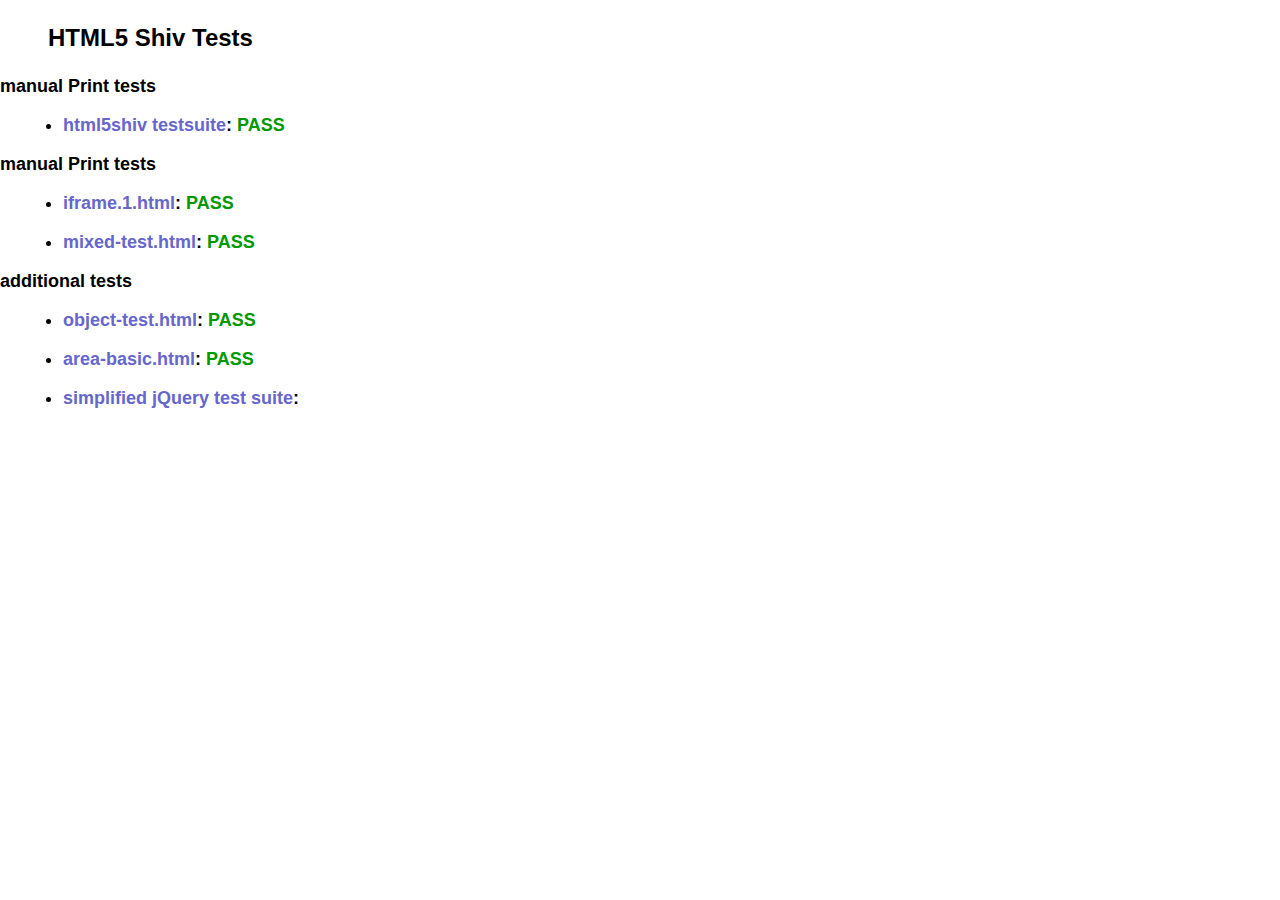
<file: ie/html5shiv/test/index.html>
<!doctype html>
<html>
	<head>
		<meta charset="utf-8">
		<title>IE&lt;9 HTML5 Shiv Tests</title>
		<link rel="stylesheet" href="style.css">
		<script src="../src/html5shiv-printshiv.js"></script>
	</head>
	<body>
		<h1>
			HTML5 Shiv Tests
		</h1>
		<h2>manual Print tests</h2>
		<ul>
			<li>
				<a href="html5shiv.html">html5shiv testsuite</a>: <span class="pass">PASS</span>
			</li>
			
		</ul>
		<h2>manual Print tests</h2>
		<ul>
			<li>
				<a href="iframe.1.html">iframe.1.html</a>: <span class="pass">PASS</span>
			</li>
			<li>
				<a href="mixed-test.html">mixed-test.html</a>: <span class="pass">PASS</span>
			</li>
			
		</ul>
		<h2>additional tests</h2>
		<ul>
			
			<li>
				<a href="object-test.html">object-test.html</a>: <span class="pass">PASS</span>
			</li>
			
			<li>
				<a href="highcharts/area-basic.html">area-basic.html</a>: <span class="pass">PASS</span>
			</li>
			<li>
				<a href="jquery-1.7.1/index.html">simplified jQuery test suite</a>:
			</li>
		</ul>
	<body>
</html>
</file>
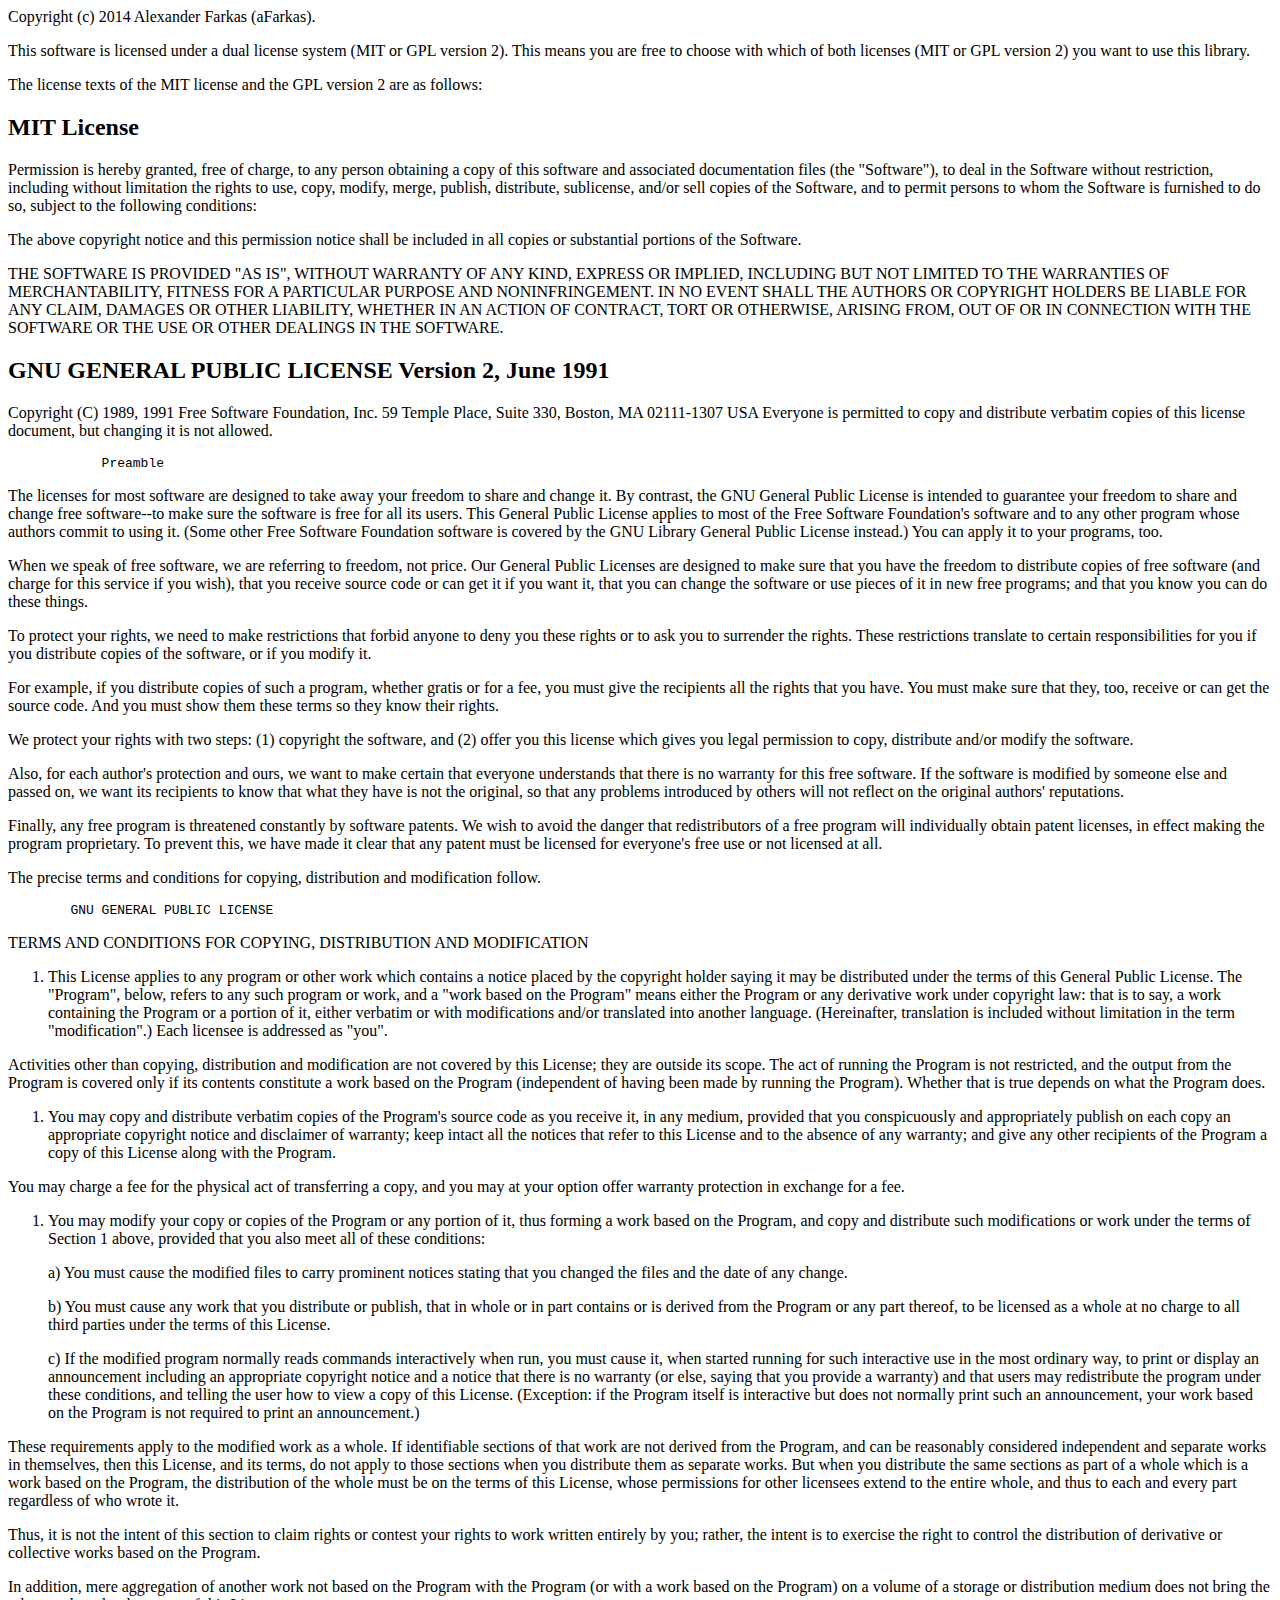
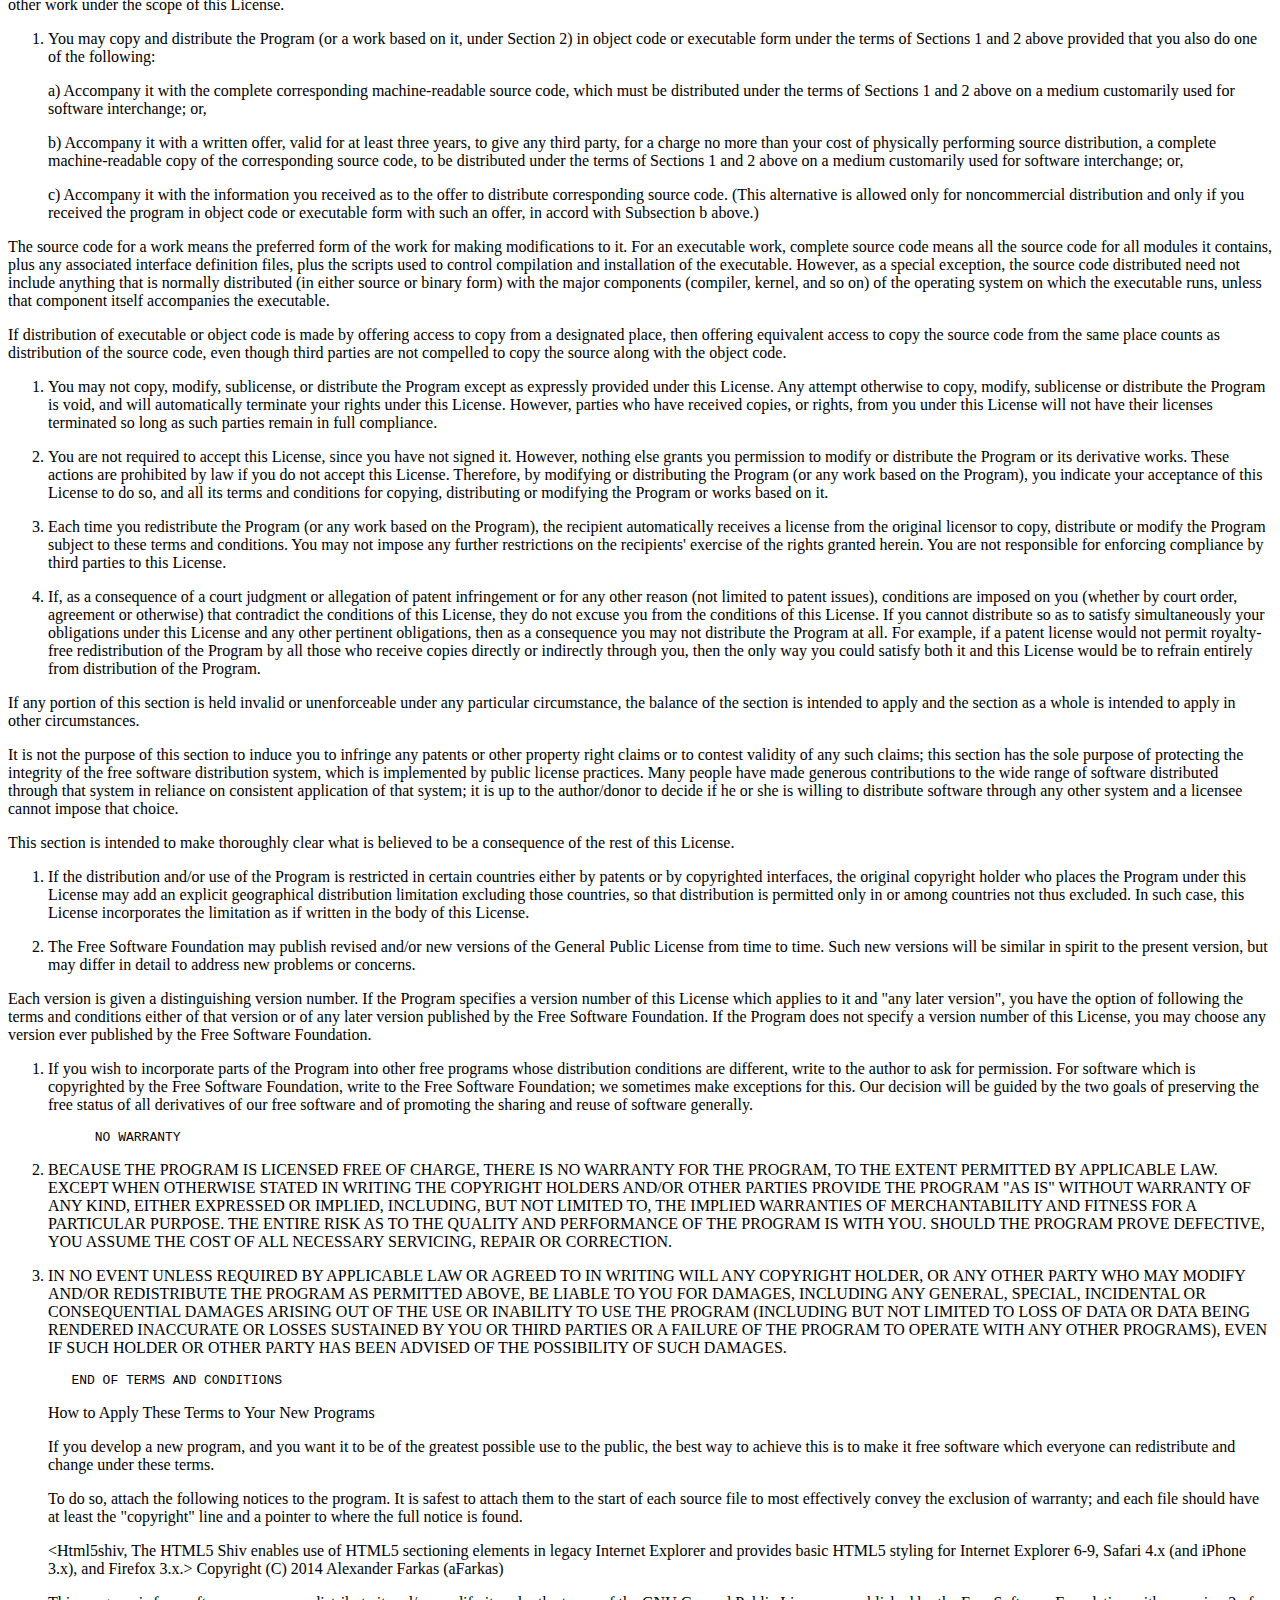
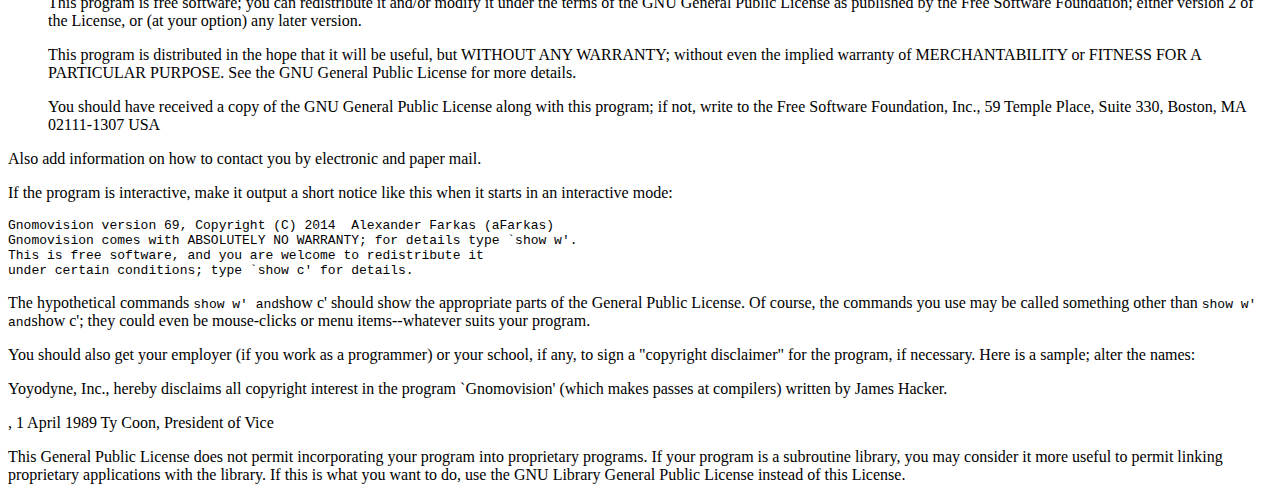
<file: ie/html5shiv/MIT and GPL2 licenses.html>
<html>
      <head>
        <meta charset="UTF-8">
        <title>MIT and GPL2 licenses.md</title>
      </head>
      <body>
        <p>Copyright (c) 2014 Alexander Farkas (aFarkas).</p>
<p>This software is licensed under a dual license system (MIT or GPL version 2). 
This means you are free to choose with which of both licenses (MIT or 
GPL version 2) you want to use this library. </p>
<p>The license texts of the MIT license and the GPL version 2 are as follows:</p>
<h2 id="mit-license">MIT License</h2>
<p> Permission is hereby granted, free of charge, to any person obtaining a
 copy of this software and associated documentation files (the &quot;Software&quot;),
 to deal in the Software without restriction, including without limitation
 the rights to use, copy, modify, merge, publish, distribute, sublicense,
 and/or sell copies of the Software, and to permit persons to whom the
 Software is furnished to do so, subject to the following conditions:</p>
<p> The above copyright notice and this permission notice shall be included in
 all copies or substantial portions of the Software.</p>
<p> THE SOFTWARE IS PROVIDED &quot;AS IS&quot;, WITHOUT WARRANTY OF ANY KIND, EXPRESS OR
 IMPLIED, INCLUDING BUT NOT LIMITED TO THE WARRANTIES OF MERCHANTABILITY,
 FITNESS FOR A PARTICULAR PURPOSE AND NONINFRINGEMENT. IN NO EVENT SHALL THE
 AUTHORS OR COPYRIGHT HOLDERS BE LIABLE FOR ANY CLAIM, DAMAGES OR OTHER
 LIABILITY, WHETHER IN AN ACTION OF CONTRACT, TORT OR OTHERWISE, ARISING
 FROM, OUT OF OR IN CONNECTION WITH THE SOFTWARE OR THE USE OR OTHER
 DEALINGS IN THE SOFTWARE.</p>
<h2 id="gnu-general-public-license-version-2-june-1991">GNU GENERAL PUBLIC LICENSE Version 2, June 1991</h2>
<p> Copyright (C) 1989, 1991 Free Software Foundation, Inc.
                       59 Temple Place, Suite 330, Boston, MA  02111-1307  USA
 Everyone is permitted to copy and distribute verbatim copies
 of this license document, but changing it is not allowed.</p>
<pre><code>            Preamble
</code></pre><p>  The licenses for most software are designed to take away your
freedom to share and change it.  By contrast, the GNU General Public
License is intended to guarantee your freedom to share and change free
software--to make sure the software is free for all its users.  This
General Public License applies to most of the Free Software
Foundation&#39;s software and to any other program whose authors commit to
using it.  (Some other Free Software Foundation software is covered by
the GNU Library General Public License instead.)  You can apply it to
your programs, too.</p>
<p>  When we speak of free software, we are referring to freedom, not
price.  Our General Public Licenses are designed to make sure that you
have the freedom to distribute copies of free software (and charge for
this service if you wish), that you receive source code or can get it
if you want it, that you can change the software or use pieces of it
in new free programs; and that you know you can do these things.</p>
<p>  To protect your rights, we need to make restrictions that forbid
anyone to deny you these rights or to ask you to surrender the rights.
These restrictions translate to certain responsibilities for you if you
distribute copies of the software, or if you modify it.</p>
<p>  For example, if you distribute copies of such a program, whether
gratis or for a fee, you must give the recipients all the rights that
you have.  You must make sure that they, too, receive or can get the
source code.  And you must show them these terms so they know their
rights.</p>
<p>  We protect your rights with two steps: (1) copyright the software, and
(2) offer you this license which gives you legal permission to copy,
distribute and/or modify the software.</p>
<p>  Also, for each author&#39;s protection and ours, we want to make certain
that everyone understands that there is no warranty for this free
software.  If the software is modified by someone else and passed on, we
want its recipients to know that what they have is not the original, so
that any problems introduced by others will not reflect on the original
authors&#39; reputations.</p>
<p>  Finally, any free program is threatened constantly by software
patents.  We wish to avoid the danger that redistributors of a free
program will individually obtain patent licenses, in effect making the
program proprietary.  To prevent this, we have made it clear that any
patent must be licensed for everyone&#39;s free use or not licensed at all.</p>
<p>  The precise terms and conditions for copying, distribution and
modification follow.</p>
<pre><code>        GNU GENERAL PUBLIC LICENSE
</code></pre><p>   TERMS AND CONDITIONS FOR COPYING, DISTRIBUTION AND MODIFICATION</p>
<ol>
<li>This License applies to any program or other work which contains
a notice placed by the copyright holder saying it may be distributed
under the terms of this General Public License.  The &quot;Program&quot;, below,
refers to any such program or work, and a &quot;work based on the Program&quot;
means either the Program or any derivative work under copyright law:
that is to say, a work containing the Program or a portion of it,
either verbatim or with modifications and/or translated into another
language.  (Hereinafter, translation is included without limitation in
the term &quot;modification&quot;.)  Each licensee is addressed as &quot;you&quot;.</li>
</ol>
<p>Activities other than copying, distribution and modification are not
covered by this License; they are outside its scope.  The act of
running the Program is not restricted, and the output from the Program
is covered only if its contents constitute a work based on the
Program (independent of having been made by running the Program).
Whether that is true depends on what the Program does.</p>
<ol>
<li>You may copy and distribute verbatim copies of the Program&#39;s
source code as you receive it, in any medium, provided that you
conspicuously and appropriately publish on each copy an appropriate
copyright notice and disclaimer of warranty; keep intact all the
notices that refer to this License and to the absence of any warranty;
and give any other recipients of the Program a copy of this License
along with the Program.</li>
</ol>
<p>You may charge a fee for the physical act of transferring a copy, and
you may at your option offer warranty protection in exchange for a fee.</p>
<ol>
<li><p>You may modify your copy or copies of the Program or any portion
of it, thus forming a work based on the Program, and copy and
distribute such modifications or work under the terms of Section 1
above, provided that you also meet all of these conditions:</p>
<p>a) You must cause the modified files to carry prominent notices
stating that you changed the files and the date of any change.</p>
<p>b) You must cause any work that you distribute or publish, that in
whole or in part contains or is derived from the Program or any
part thereof, to be licensed as a whole at no charge to all third
parties under the terms of this License.</p>
<p>c) If the modified program normally reads commands interactively
when run, you must cause it, when started running for such
interactive use in the most ordinary way, to print or display an
announcement including an appropriate copyright notice and a
notice that there is no warranty (or else, saying that you provide
a warranty) and that users may redistribute the program under
these conditions, and telling the user how to view a copy of this
License.  (Exception: if the Program itself is interactive but
does not normally print such an announcement, your work based on
the Program is not required to print an announcement.)</p>
</li>
</ol>
<p>These requirements apply to the modified work as a whole.  If
identifiable sections of that work are not derived from the Program,
and can be reasonably considered independent and separate works in
themselves, then this License, and its terms, do not apply to those
sections when you distribute them as separate works.  But when you
distribute the same sections as part of a whole which is a work based
on the Program, the distribution of the whole must be on the terms of
this License, whose permissions for other licensees extend to the
entire whole, and thus to each and every part regardless of who wrote it.</p>
<p>Thus, it is not the intent of this section to claim rights or contest
your rights to work written entirely by you; rather, the intent is to
exercise the right to control the distribution of derivative or
collective works based on the Program.</p>
<p>In addition, mere aggregation of another work not based on the Program
with the Program (or with a work based on the Program) on a volume of
a storage or distribution medium does not bring the other work under
the scope of this License.</p>
<ol>
<li><p>You may copy and distribute the Program (or a work based on it,
under Section 2) in object code or executable form under the terms of
Sections 1 and 2 above provided that you also do one of the following:</p>
<p>a) Accompany it with the complete corresponding machine-readable
source code, which must be distributed under the terms of Sections
1 and 2 above on a medium customarily used for software interchange; or,</p>
<p>b) Accompany it with a written offer, valid for at least three
years, to give any third party, for a charge no more than your
cost of physically performing source distribution, a complete
machine-readable copy of the corresponding source code, to be
distributed under the terms of Sections 1 and 2 above on a medium
customarily used for software interchange; or,</p>
<p>c) Accompany it with the information you received as to the offer
to distribute corresponding source code.  (This alternative is
allowed only for noncommercial distribution and only if you
received the program in object code or executable form with such
an offer, in accord with Subsection b above.)</p>
</li>
</ol>
<p>The source code for a work means the preferred form of the work for
making modifications to it.  For an executable work, complete source
code means all the source code for all modules it contains, plus any
associated interface definition files, plus the scripts used to
control compilation and installation of the executable.  However, as a
special exception, the source code distributed need not include
anything that is normally distributed (in either source or binary
form) with the major components (compiler, kernel, and so on) of the
operating system on which the executable runs, unless that component
itself accompanies the executable.</p>
<p>If distribution of executable or object code is made by offering
access to copy from a designated place, then offering equivalent
access to copy the source code from the same place counts as
distribution of the source code, even though third parties are not
compelled to copy the source along with the object code.</p>
<ol>
<li><p>You may not copy, modify, sublicense, or distribute the Program
except as expressly provided under this License.  Any attempt
otherwise to copy, modify, sublicense or distribute the Program is
void, and will automatically terminate your rights under this License.
However, parties who have received copies, or rights, from you under
this License will not have their licenses terminated so long as such
parties remain in full compliance.</p>
</li>
<li><p>You are not required to accept this License, since you have not
signed it.  However, nothing else grants you permission to modify or
distribute the Program or its derivative works.  These actions are
prohibited by law if you do not accept this License.  Therefore, by
modifying or distributing the Program (or any work based on the
Program), you indicate your acceptance of this License to do so, and
all its terms and conditions for copying, distributing or modifying
the Program or works based on it.</p>
</li>
<li><p>Each time you redistribute the Program (or any work based on the
Program), the recipient automatically receives a license from the
original licensor to copy, distribute or modify the Program subject to
these terms and conditions.  You may not impose any further
restrictions on the recipients&#39; exercise of the rights granted herein.
You are not responsible for enforcing compliance by third parties to
this License.</p>
</li>
<li><p>If, as a consequence of a court judgment or allegation of patent
infringement or for any other reason (not limited to patent issues),
conditions are imposed on you (whether by court order, agreement or
otherwise) that contradict the conditions of this License, they do not
excuse you from the conditions of this License.  If you cannot
distribute so as to satisfy simultaneously your obligations under this
License and any other pertinent obligations, then as a consequence you
may not distribute the Program at all.  For example, if a patent
license would not permit royalty-free redistribution of the Program by
all those who receive copies directly or indirectly through you, then
the only way you could satisfy both it and this License would be to
refrain entirely from distribution of the Program.</p>
</li>
</ol>
<p>If any portion of this section is held invalid or unenforceable under
any particular circumstance, the balance of the section is intended to
apply and the section as a whole is intended to apply in other
circumstances.</p>
<p>It is not the purpose of this section to induce you to infringe any
patents or other property right claims or to contest validity of any
such claims; this section has the sole purpose of protecting the
integrity of the free software distribution system, which is
implemented by public license practices.  Many people have made
generous contributions to the wide range of software distributed
through that system in reliance on consistent application of that
system; it is up to the author/donor to decide if he or she is willing
to distribute software through any other system and a licensee cannot
impose that choice.</p>
<p>This section is intended to make thoroughly clear what is believed to
be a consequence of the rest of this License.</p>
<ol>
<li><p>If the distribution and/or use of the Program is restricted in
certain countries either by patents or by copyrighted interfaces, the
original copyright holder who places the Program under this License
may add an explicit geographical distribution limitation excluding
those countries, so that distribution is permitted only in or among
countries not thus excluded.  In such case, this License incorporates
the limitation as if written in the body of this License.</p>
</li>
<li><p>The Free Software Foundation may publish revised and/or new versions
of the General Public License from time to time.  Such new versions will
be similar in spirit to the present version, but may differ in detail to
address new problems or concerns.</p>
</li>
</ol>
<p>Each version is given a distinguishing version number.  If the Program
specifies a version number of this License which applies to it and &quot;any
later version&quot;, you have the option of following the terms and conditions
either of that version or of any later version published by the Free
Software Foundation.  If the Program does not specify a version number of
this License, you may choose any version ever published by the Free Software
Foundation.</p>
<ol>
<li><p>If you wish to incorporate parts of the Program into other free
programs whose distribution conditions are different, write to the author
to ask for permission.  For software which is copyrighted by the Free
Software Foundation, write to the Free Software Foundation; we sometimes
make exceptions for this.  Our decision will be guided by the two goals
of preserving the free status of all derivatives of our free software and
of promoting the sharing and reuse of software generally.</p>
<pre><code>      NO WARRANTY
</code></pre></li>
<li><p>BECAUSE THE PROGRAM IS LICENSED FREE OF CHARGE, THERE IS NO WARRANTY
FOR THE PROGRAM, TO THE EXTENT PERMITTED BY APPLICABLE LAW.  EXCEPT WHEN
OTHERWISE STATED IN WRITING THE COPYRIGHT HOLDERS AND/OR OTHER PARTIES
PROVIDE THE PROGRAM &quot;AS IS&quot; WITHOUT WARRANTY OF ANY KIND, EITHER EXPRESSED
OR IMPLIED, INCLUDING, BUT NOT LIMITED TO, THE IMPLIED WARRANTIES OF
MERCHANTABILITY AND FITNESS FOR A PARTICULAR PURPOSE.  THE ENTIRE RISK AS
TO THE QUALITY AND PERFORMANCE OF THE PROGRAM IS WITH YOU.  SHOULD THE
PROGRAM PROVE DEFECTIVE, YOU ASSUME THE COST OF ALL NECESSARY SERVICING,
REPAIR OR CORRECTION.</p>
</li>
<li><p>IN NO EVENT UNLESS REQUIRED BY APPLICABLE LAW OR AGREED TO IN WRITING
WILL ANY COPYRIGHT HOLDER, OR ANY OTHER PARTY WHO MAY MODIFY AND/OR
REDISTRIBUTE THE PROGRAM AS PERMITTED ABOVE, BE LIABLE TO YOU FOR DAMAGES,
INCLUDING ANY GENERAL, SPECIAL, INCIDENTAL OR CONSEQUENTIAL DAMAGES ARISING
OUT OF THE USE OR INABILITY TO USE THE PROGRAM (INCLUDING BUT NOT LIMITED
TO LOSS OF DATA OR DATA BEING RENDERED INACCURATE OR LOSSES SUSTAINED BY
YOU OR THIRD PARTIES OR A FAILURE OF THE PROGRAM TO OPERATE WITH ANY OTHER
PROGRAMS), EVEN IF SUCH HOLDER OR OTHER PARTY HAS BEEN ADVISED OF THE
POSSIBILITY OF SUCH DAMAGES.</p>
<pre><code>   END OF TERMS AND CONDITIONS
</code></pre><p>  How to Apply These Terms to Your New Programs</p>
<p>If you develop a new program, and you want it to be of the greatest
possible use to the public, the best way to achieve this is to make it
free software which everyone can redistribute and change under these terms.</p>
<p>To do so, attach the following notices to the program.  It is safest
to attach them to the start of each source file to most effectively
convey the exclusion of warranty; and each file should have at least
the &quot;copyright&quot; line and a pointer to where the full notice is found.</p>
<p>&lt;Html5shiv, The HTML5 Shiv enables use of HTML5 sectioning elements in 
legacy Internet Explorer and provides basic HTML5 styling for Internet Explorer 6-9, 
Safari 4.x (and iPhone 3.x), and Firefox 3.x.&gt;
Copyright (C) 2014  Alexander Farkas (aFarkas)</p>
<p>This program is free software; you can redistribute it and/or modify
it under the terms of the GNU General Public License as published by
the Free Software Foundation; either version 2 of the License, or
(at your option) any later version.</p>
<p>This program is distributed in the hope that it will be useful,
but WITHOUT ANY WARRANTY; without even the implied warranty of
MERCHANTABILITY or FITNESS FOR A PARTICULAR PURPOSE.  See the
GNU General Public License for more details.</p>
<p>You should have received a copy of the GNU General Public License
along with this program; if not, write to the Free Software
Foundation, Inc., 59 Temple Place, Suite 330, Boston, MA  02111-1307  USA</p>
</li>
</ol>
<p>Also add information on how to contact you by electronic and paper mail.</p>
<p>If the program is interactive, make it output a short notice like this
when it starts in an interactive mode:</p>
<pre><code>Gnomovision version 69, Copyright (C) 2014  Alexander Farkas (aFarkas)
Gnomovision comes with ABSOLUTELY NO WARRANTY; for details type `show w&#39;.
This is free software, and you are welcome to redistribute it
under certain conditions; type `show c&#39; for details.
</code></pre><p>The hypothetical commands <code>show w&#39; and</code>show c&#39; should show the appropriate
parts of the General Public License.  Of course, the commands you use may
be called something other than <code>show w&#39; and</code>show c&#39;; they could even be
mouse-clicks or menu items--whatever suits your program.</p>
<p>You should also get your employer (if you work as a programmer) or your
school, if any, to sign a &quot;copyright disclaimer&quot; for the program, if
necessary.  Here is a sample; alter the names:</p>
<p>  Yoyodyne, Inc., hereby disclaims all copyright interest in the program
  `Gnomovision&#39; (which makes passes at compilers) written by James Hacker.</p>
<p>  <signature of Ty Coon>, 1 April 1989
  Ty Coon, President of Vice</p>
<p>This General Public License does not permit incorporating your program into
proprietary programs.  If your program is a subroutine library, you may
consider it more useful to permit linking proprietary applications with the
library.  If this is what you want to do, use the GNU Library General
Public License instead of this License.</p>

      </body>
    </html>
</file>
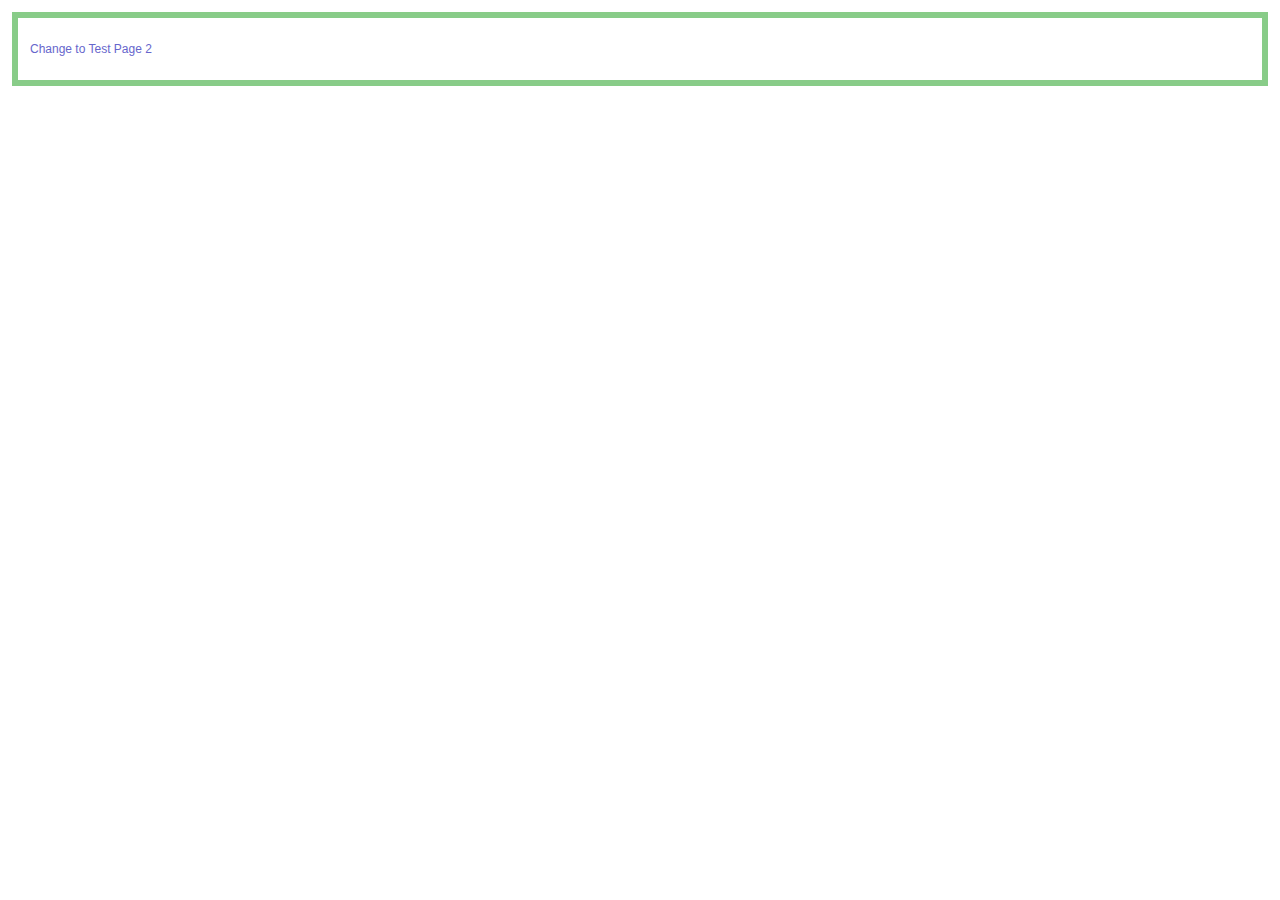
<file: ie/html5shiv/test/iframe.1-1.html>
<!doctype html>
<html>
	<head>
		<meta charset="utf-8">
		<title>Test 1</title>
		<link rel="stylesheet" href="style.css">
		<script src="../src/html5shiv-printshiv.js"></script>
	</head>
	<body>
		<section>
			<p><a href="iframe.1-2.html">Change to Test Page 2</a></p>
		</section>
	</body>
</html>
</file>
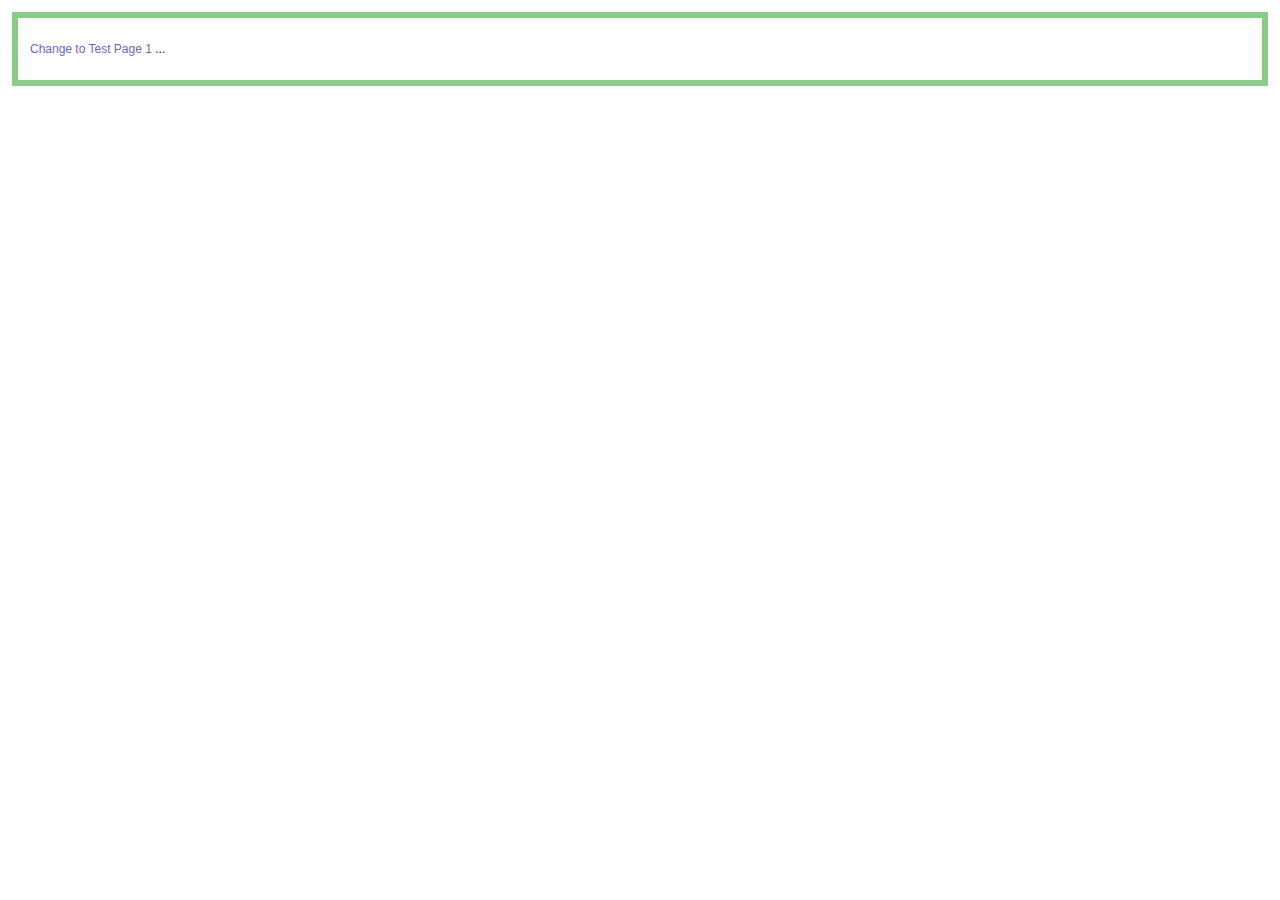
<file: ie/html5shiv/test/iframe.1-2.html>
<!doctype html>
<html>
	<head>
		<meta charset="utf-8">
		<title>Test 2</title>
		<link rel="stylesheet" href="style.css">
		<script src="../src/html5shiv-printshiv.js"></script>
	<body>
		<section>
			<p><a href="iframe.1-1.html">Change to Test Page 1</a> <span contenteditable>...</span></p>
		</section>
	</body>
</html>
</file>
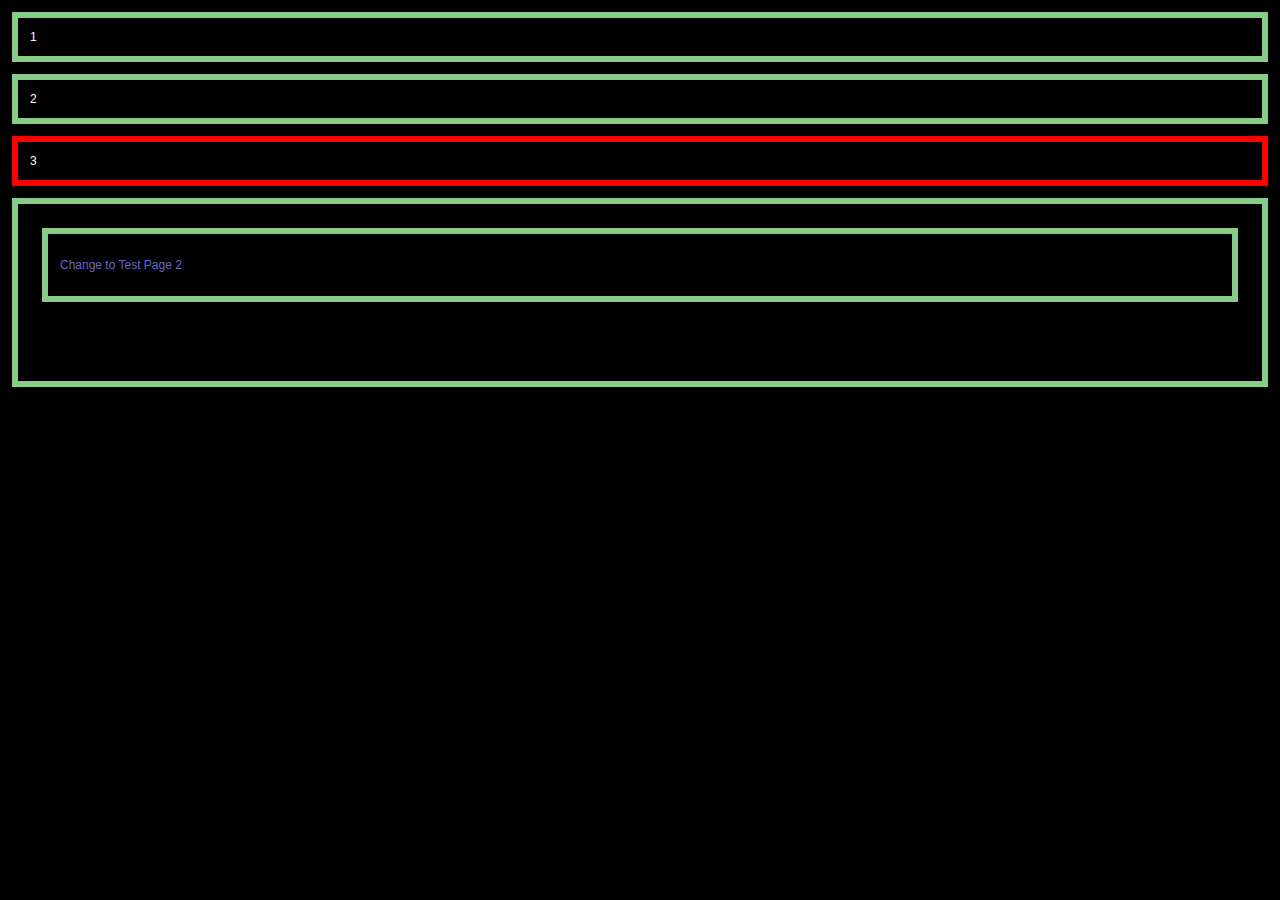
<file: ie/html5shiv/test/iframe.1.html>
<!doctype html>
<html>
	<head>
		<meta charset="utf-8">
		<title>HTML5Shiv</title>
		<link rel="stylesheet" href="style.css">
		<style>
			body {
				color: #fff;
				background: url(data/body-crash.jpg);
			}
		</style>
		<script src="../src/html5shiv-printshiv.js"></script>
		<script src="//use.typekit.com/fbz1vwc.js"></script>
		<script>
			Typekit.load();
		</script>
	</head>
	<body>
		<section>1</section>
		<section>2</section>
		<section style="border-color: red;">3</section>
		<section>
			<iframe src="iframe.1-1.html" style="width:100%;height:100%;" frameborder="0"></iframe>
		</section>
	</body>
</html>
</file>
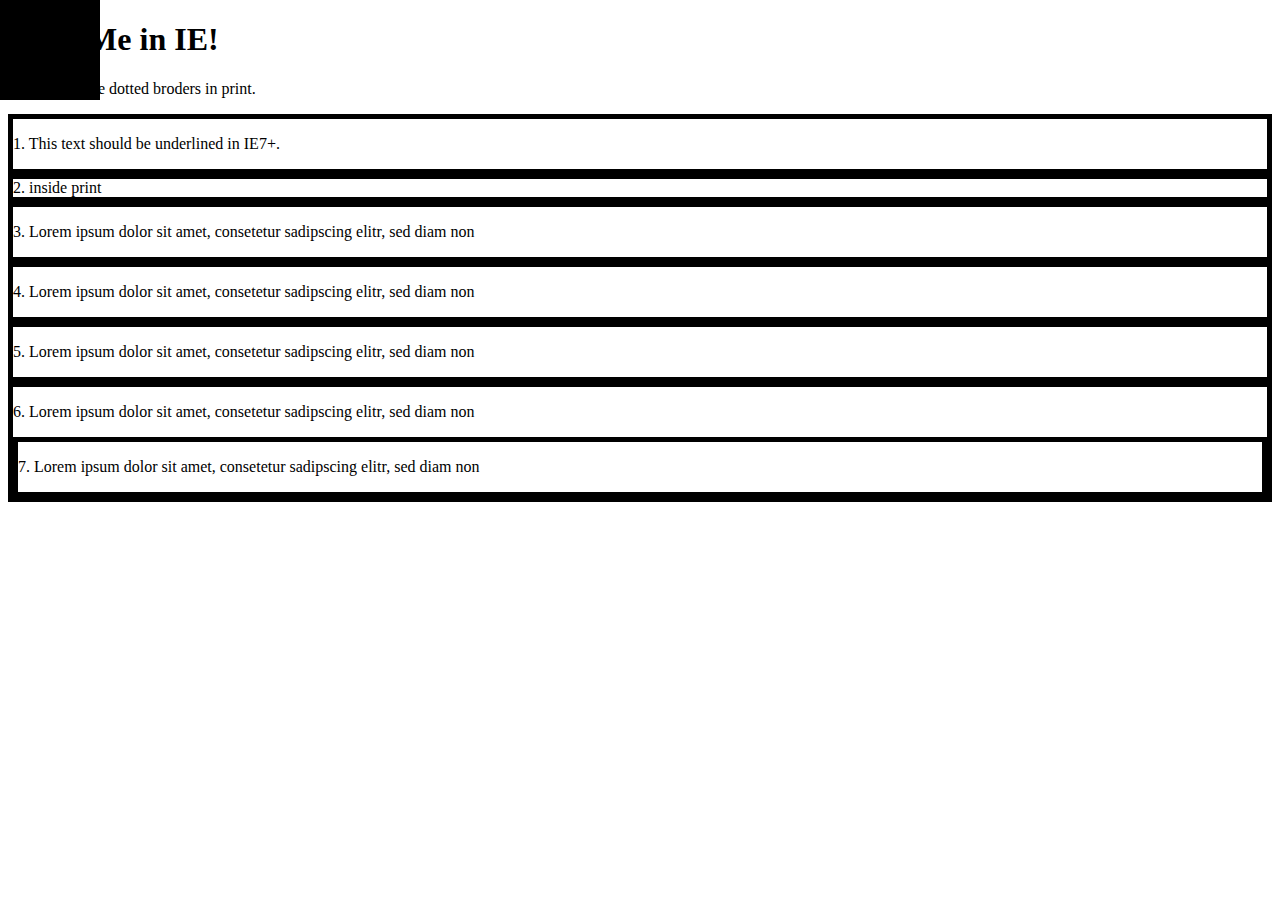
<file: ie/html5shiv/test/mixed-test.html>
<!doctype html>
<html>
	<head>
		<meta charset="utf-8">
		<title>IEPP Test Suite</title>
		<link rel="stylesheet" href="data/inline-mixed-media.css">
		<link rel="stylesheet" href="data/inline-print-media.css">
		<link rel="stylesheet" href="data/print.css" media="print">
		<link rel="stylesheet" href="data/screen.css" media="screen, projection">
		<link rel="stylesheet" href="data/print-styles.css" media="print">
		<style>
			body {
				background: url(data/body-crash.jpg) no-repeat;
			}
		</style>
		<style>
			form {
				margin: 0;
			}
			article#inline-print {
				border: 5px solid #000;
			}
			section div article {
				border: 5px solid #000;
			}
			section[data-article="article"] {
				border: 5px solid #000;
			}
		</style>
		<style media="print">
			article#inline-print {
				border: 5px dotted #000;
			}
			section div article {
				border: 5px dotted #000;
			}
			section[data-article="article"] {
				border: 5px dotted #000;
			}
			p+article {
				text-decoration: underline;
			}
		</style>
		<script src="../src/html5shiv-printshiv.js"></script>
		
		<script src="//use.typekit.com/fbz1vwc.js"></script>
		<script>
			Typekit.load();
		</script>
	</head>
	<body id="print-body-id" class="print-body-class">
		<h1>
			Print Me in IE!
		</h1>
		<p>You should see dotted broders in print.</p>
		<article class="inline-mixed-media">
			<p>
				1. This text should be underlined in IE7+.
			</p>
		</article>
		<article class="inline-print-media">
			<form action="/test/ test">
				<div class="inside-of-form">2. inside print</div>
			</form>
		</article>
		<article class="print">
			<p>
				3. Lorem ipsum dolor sit amet, consetetur sadipscing elitr,  sed diam non
			</p>
		</article>
		<div class="print-styles">
			<article>
				<p>
					4. Lorem ipsum dolor sit amet, consetetur sadipscing elitr,  sed diam non
				</p>
			</article>
		</div>
		<article class="print-styles-print">
			<p>
				5. Lorem ipsum dolor sit amet, consetetur sadipscing elitr,  sed diam non
			</p>
		</article>
		<section>
			<div data-article="article">
				<article>
					<p>
						6. Lorem ipsum dolor sit amet, consetetur sadipscing elitr,  sed diam non
					</p>

					<section data-article="article">
						<p>
							7. Lorem ipsum dolor sit amet, consetetur sadipscing elitr,  sed diam non
						</p>
					</section>
				</article>
			</div>
		</section>
	</body>
</html>
</file>
<file: ie/html5shiv/test/style.css>
@import url(style.all.css);
@import url(style.print.css);
</file>
<file: ie/html5shiv/test/data/inline-mixed-media.css>
@media screen, handheld {
	article.inline-mixed-media {
		border: 5px solid #000;
	}
}

@media print  {
	article.inline-mixed-media {
		border: 5px dotted #000;
	}
}
</file>
<file: ie/html5shiv/test/data/inline-print-media.css>
.inline-print-media form {
	border: 5px solid #000;
}
@media print  {
	.inline-print-media form {
		border: 5px dotted #000;
	}
}
</file>
<file: ie/html5shiv/test/data/print.css>
article.print {
	border: 5px dotted #000;
}
</file>
<file: ie/html5shiv/test/data/screen.css>
article.print {
	border: 5px solid #000;
}
.print-styles article {
	border: 5px solid #000;
}
article.print-styles-print {
	border: 5px solid #000;
}
</file>
<file: ie/html5shiv/test/data/print-styles.css>
.print-styles article {
	border: 5px dotted #000;
}
@media print {
	article.print-styles-print {
		border: 5px dotted #000;
	}
}
</file>
